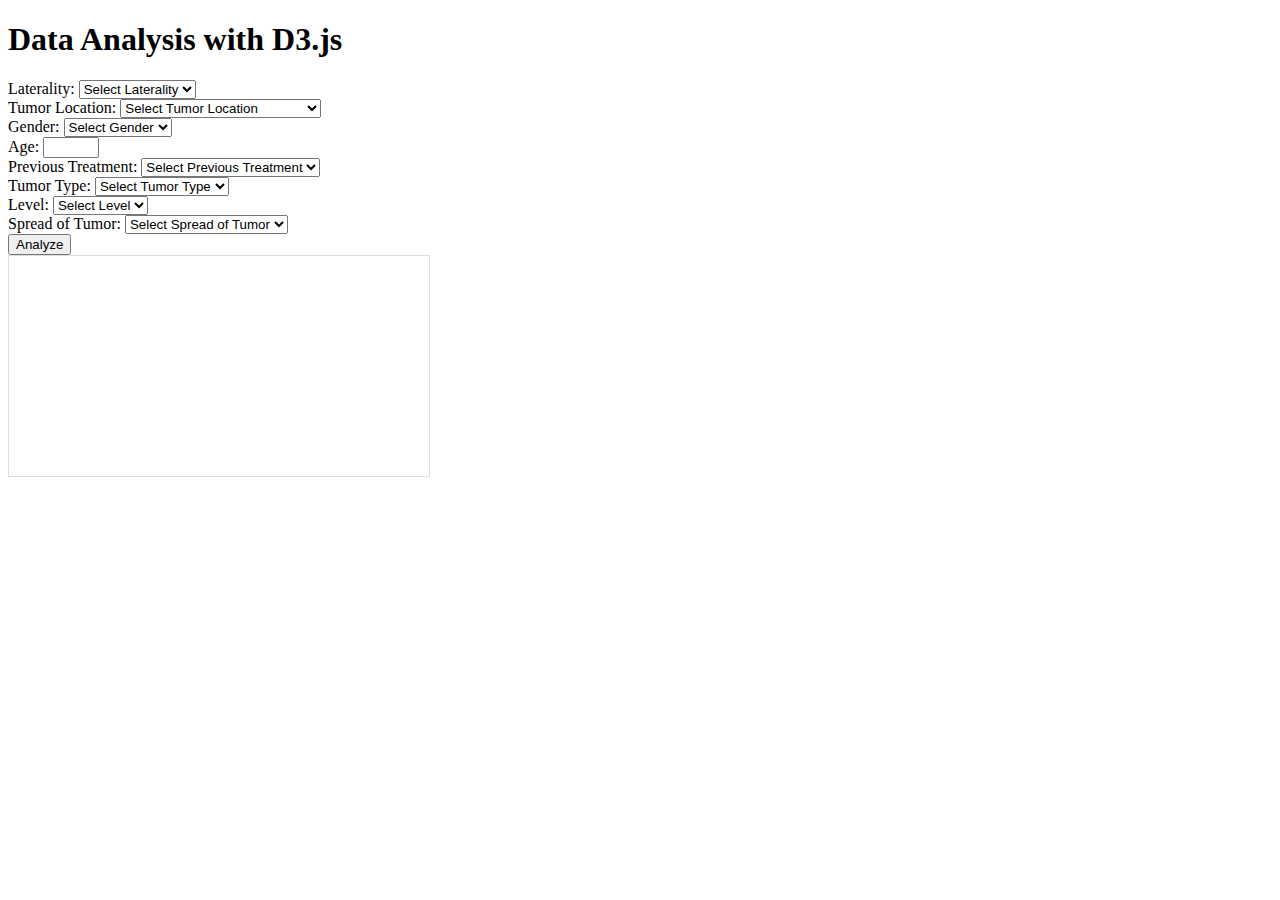
<file: template/V.html>
<!DOCTYPE html>
<html>
<head>
  <title>Data Analysis with D3.js</title>
  <style>
    .output-container {
      width: 400px;
      height: 200px;
      overflow: auto;
      border: 1px solid #ddd;
      padding: 10px;
    }

    table {
      border-collapse: collapse;
      width: 100%;
    }

    th, td {
      border: 1px solid #ddd;
      padding: 8px;
      text-align: left;
    }

    th {
      background-color: #f2f2f2;
    }
  </style>
  <script src="https://d3js.org/d3.v7.min.js"></script>
  <script>
    // Load the CSV file
    d3.csv('df.csv').then(function(data) {
      // Function to filter the data based on user's query
      function filterData() {
        var laterality = document.getElementById('laterality').value;
        var tumorLocation = document.getElementById('tumorLocation').value;
        var gender = document.getElementById('gender').value;
        var age = document.getElementById('age').value;
        var previousTreatment = document.getElementById('previousTreatment').value;
        var tumorType = document.getElementById('tumorType').value;
        var level = document.getElementById('level').value;
        var spreadOfTumor = document.getElementById('spreadOfTumor').value;

        var filteredData = data.filter(function(d) {
          return (laterality === '' || d.laterality === laterality) &&
                 (tumorLocation === '' || d.tumor_location === tumorLocation) &&
                 (gender === '' || d.gender === gender) &&
                 (age === '' || parseInt(d.age) >= parseInt(age)) &&
                 (previousTreatment === '' || d.previous_treatments === previousTreatment) &&
                 (tumorType === '' || d.tumor_type === tumorType) &&
                 (level === '' || d.level === level) &&
                 (spreadOfTumor === '' || d.spread_of_tumor === spreadOfTumor);
        });

        return filteredData;
      }

      // Function to update the output table
      function updateTable() {
        var outputTable = document.getElementById('output');
        outputTable.innerHTML = '';

        var filteredData = filterData();

        // Create table header
        var tableHeader = outputTable.createTHead();
        var headerRow = tableHeader.insertRow();
        Object.keys(filteredData[0]).forEach(function(key) {
          var headerCell = headerRow.insertCell();
          headerCell.textContent = key;
        });

        // Create table rows
        filteredData.forEach(function(d) {
          var row = outputTable.insertRow();
          Object.values(d).forEach(function(value) {
            var cell = row.insertCell();
            cell.textContent = value;
          });
        });

        // Display number of results
        var resultCount = document.getElementById('resultCount');
        resultCount.textContent = 'Number of Results: ' + filteredData.length;
      }

      // Perform data analysis when the 'Analyze' button is clicked
      function performDataAnalysis() {
        updateTable();
      }

      // Attach event listener to the 'Analyze' button
      var analyzeButton = document.querySelector('button');
      analyzeButton.addEventListener('click', performDataAnalysis);
    });
  </script>
</head>
<body>
  <h1>Data Analysis with D3.js</h1>
  <label for="laterality">Laterality:</label>
  <select id="laterality">
    <option value="">Select Laterality</option>
    <option value="Right">Right</option>
    <option value="Left">Left</option>
  </select>
  <br>

  <label for="tumorLocation">Tumor Location:</label>
  <select id="tumorLocation">
    <option value="">Select Tumor Location</option>
    <option value="Supratentorial, Frontal Lobe">Supratentorial, Frontal Lobe</option>
    <option value="Supratentorial, Temporal Lobe">Supratentorial, Temporal Lobe</option>
    <option value="Supratentorial, Parietal Lobe">Supratentorial, Parietal Lobe</option>
    <option value="Posterior Fossa, Cerebellum">Posterior Fossa, Cerebellum</option>
  </select>
  <br>

  <label for="gender">Gender:</label>
  <select id="gender">
    <option value="">Select Gender</option>
    <option value="MALE">Male</option>
    <option value="FEMALE">Female</option>
  </select>
  <br>

  <label for="age">Age:</label>
  <input type="number" id="age" min="5" max="75">
  <br>

  <label for="previousTreatment">Previous Treatment:</label>
  <select id="previousTreatment">
    <option value="">Select Previous Treatment</option>
    <option value="yes">Yes</option>
    <option value="no">No</option>
  </select>
  <br>

  <label for="tumorType">Tumor Type:</label>
  <select id="tumorType">
    <option value="">Select Tumor Type</option>
    <option value="meningioma">Meningioma</option>
    <option value="glioma">Glioma</option>
    <option value="pituitary">Pituitary</option>
  </select>
  <br>

  <label for="level">Level:</label>
  <select id="level">
    <option value="">Select Level</option>
    <option value="1">1</option>
    <option value="0">0</option>
  </select>
  <br>

  <label for="spreadOfTumor">Spread of Tumor:</label>
  <select id="spreadOfTumor">
    <option value="">Select Spread of Tumor</option>
    <option value="yes">Yes</option>
    <option value="no">No</option>
  </select>
  <br>

  <button>Analyze</button>
  <div class="output-container">
    <table id="output"></table>
    
  </div>
  <div id="resultCount"></div>

  
</body>
</html>
</file>
